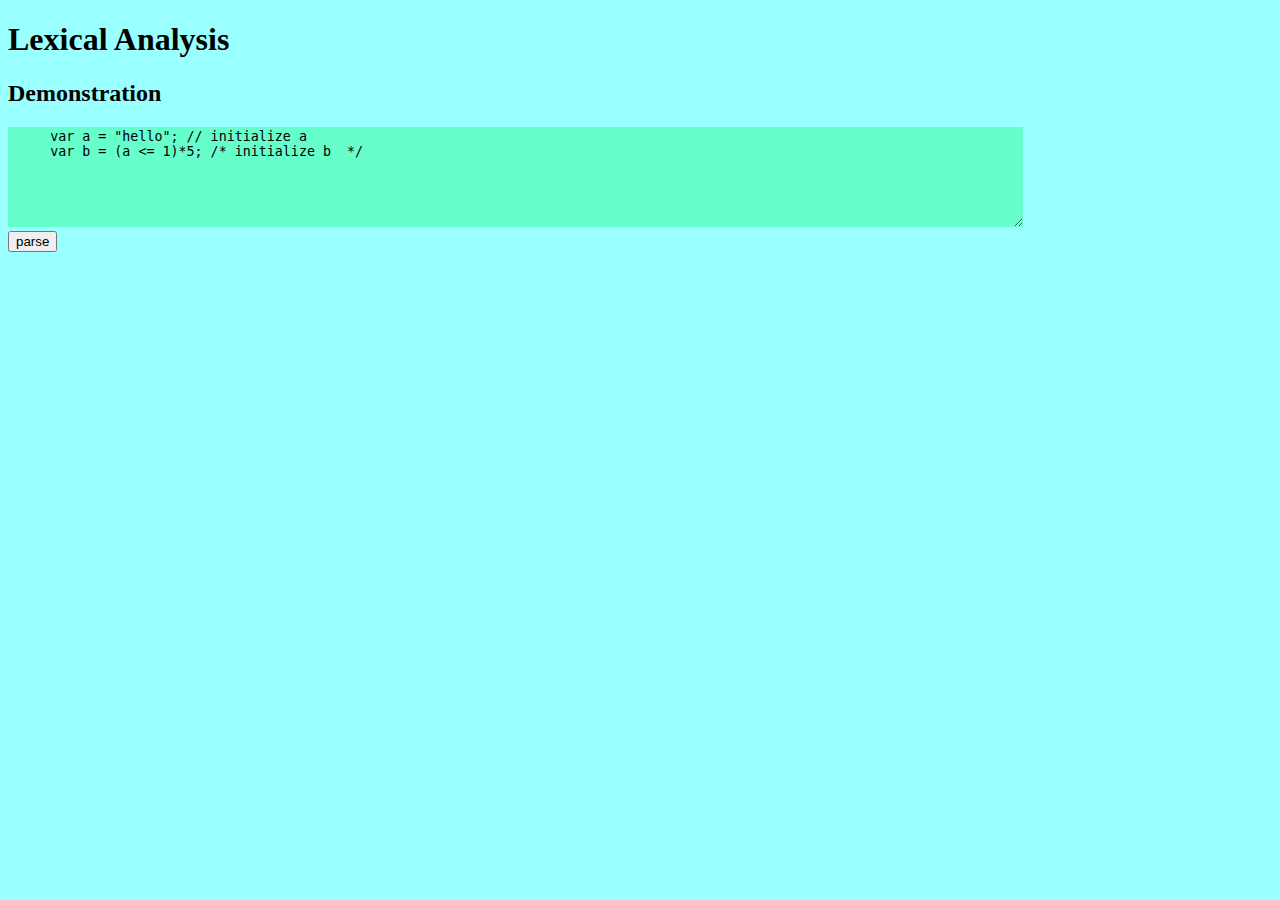
<file: index.html>
<!DOCTYPE html>
<html>
<head>
   <title>Top Down Operator Precedence</title>
   <link href="global.css" rel="stylesheet" type="text/css">
   <script src="parse.js"></script>
   <script src="tokens.js"></script>
   <script src="main.js"></script>
</head>
 
<body>
  <h1>Lexical Analysis</h1>
  <h2>Demonstration</h2>
  <textarea id="INPUT">
     var a = "hello"; // initialize a
     var b = (a <= 1)*5; /* initialize b  */
  </textarea>
  <br>
  <input id="_____" value=parse type=button>
  <pre id=______></pre>
</body>
</html>
</file>
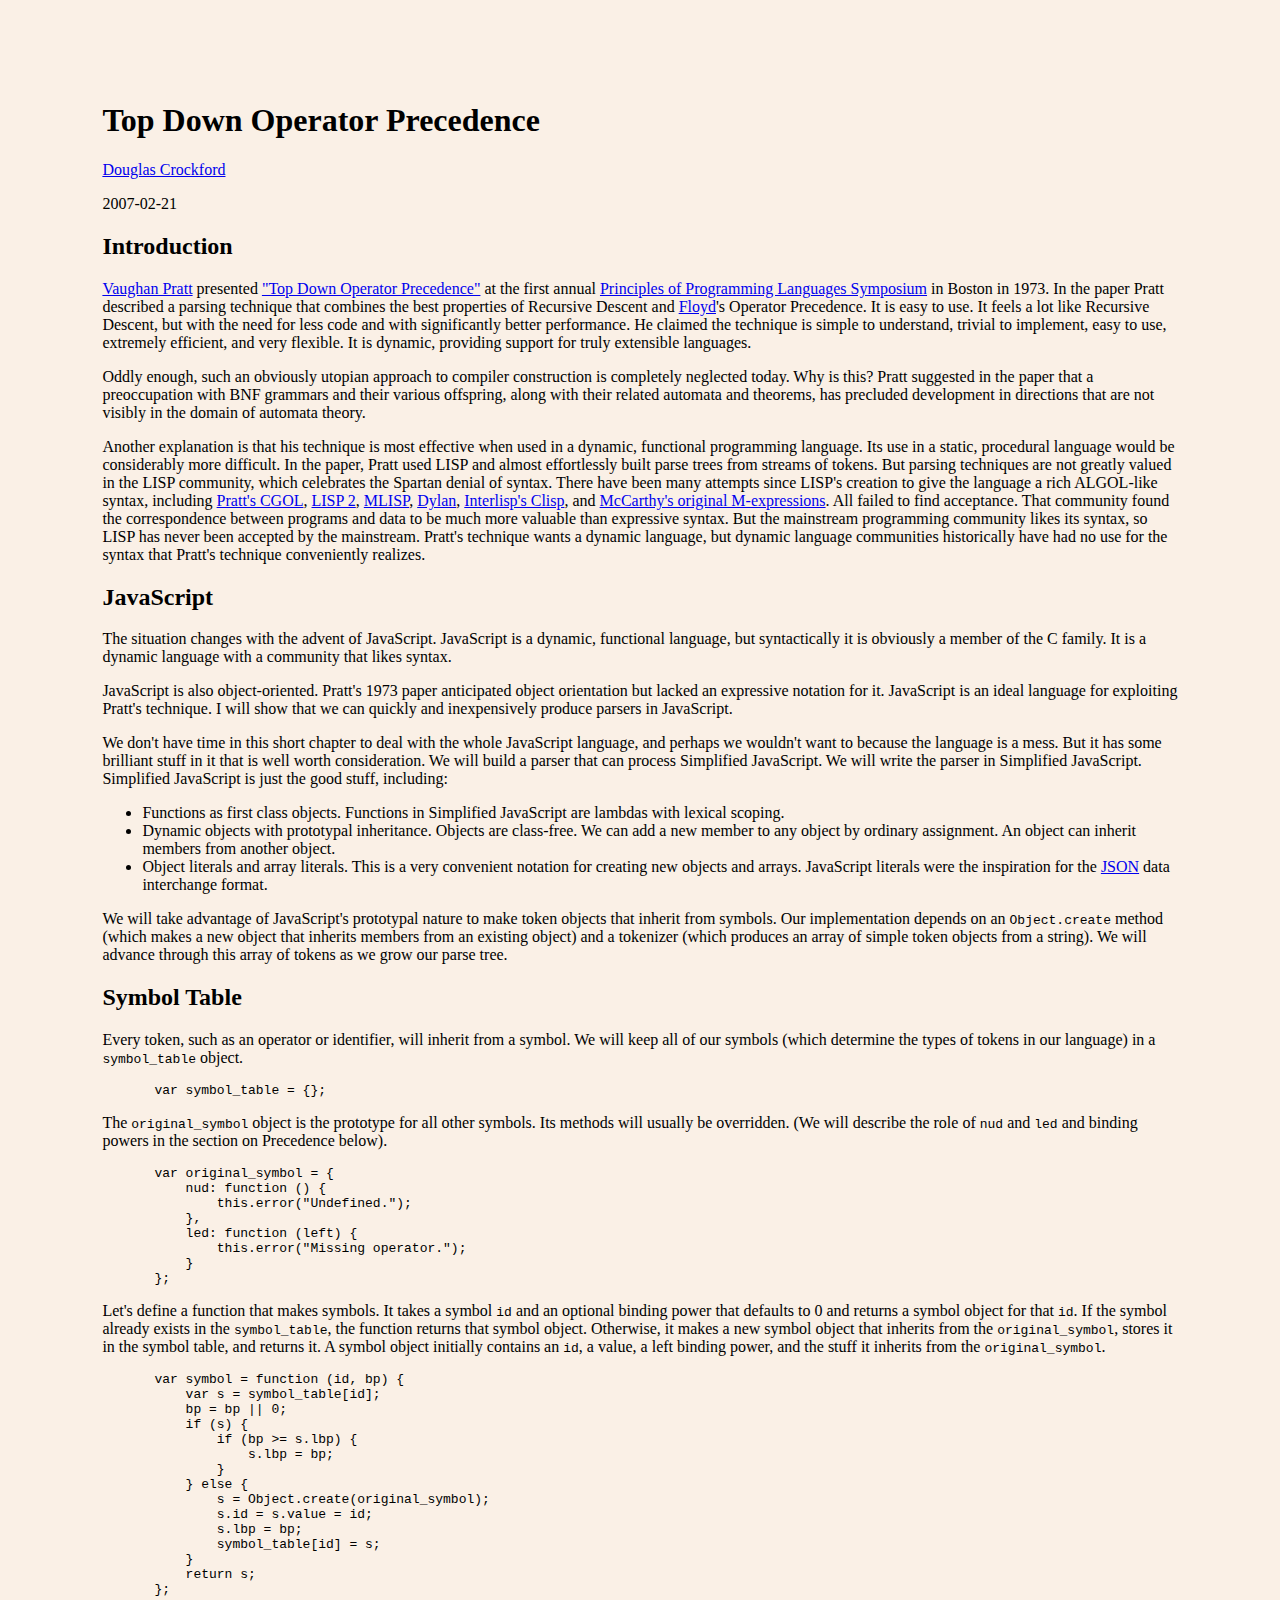
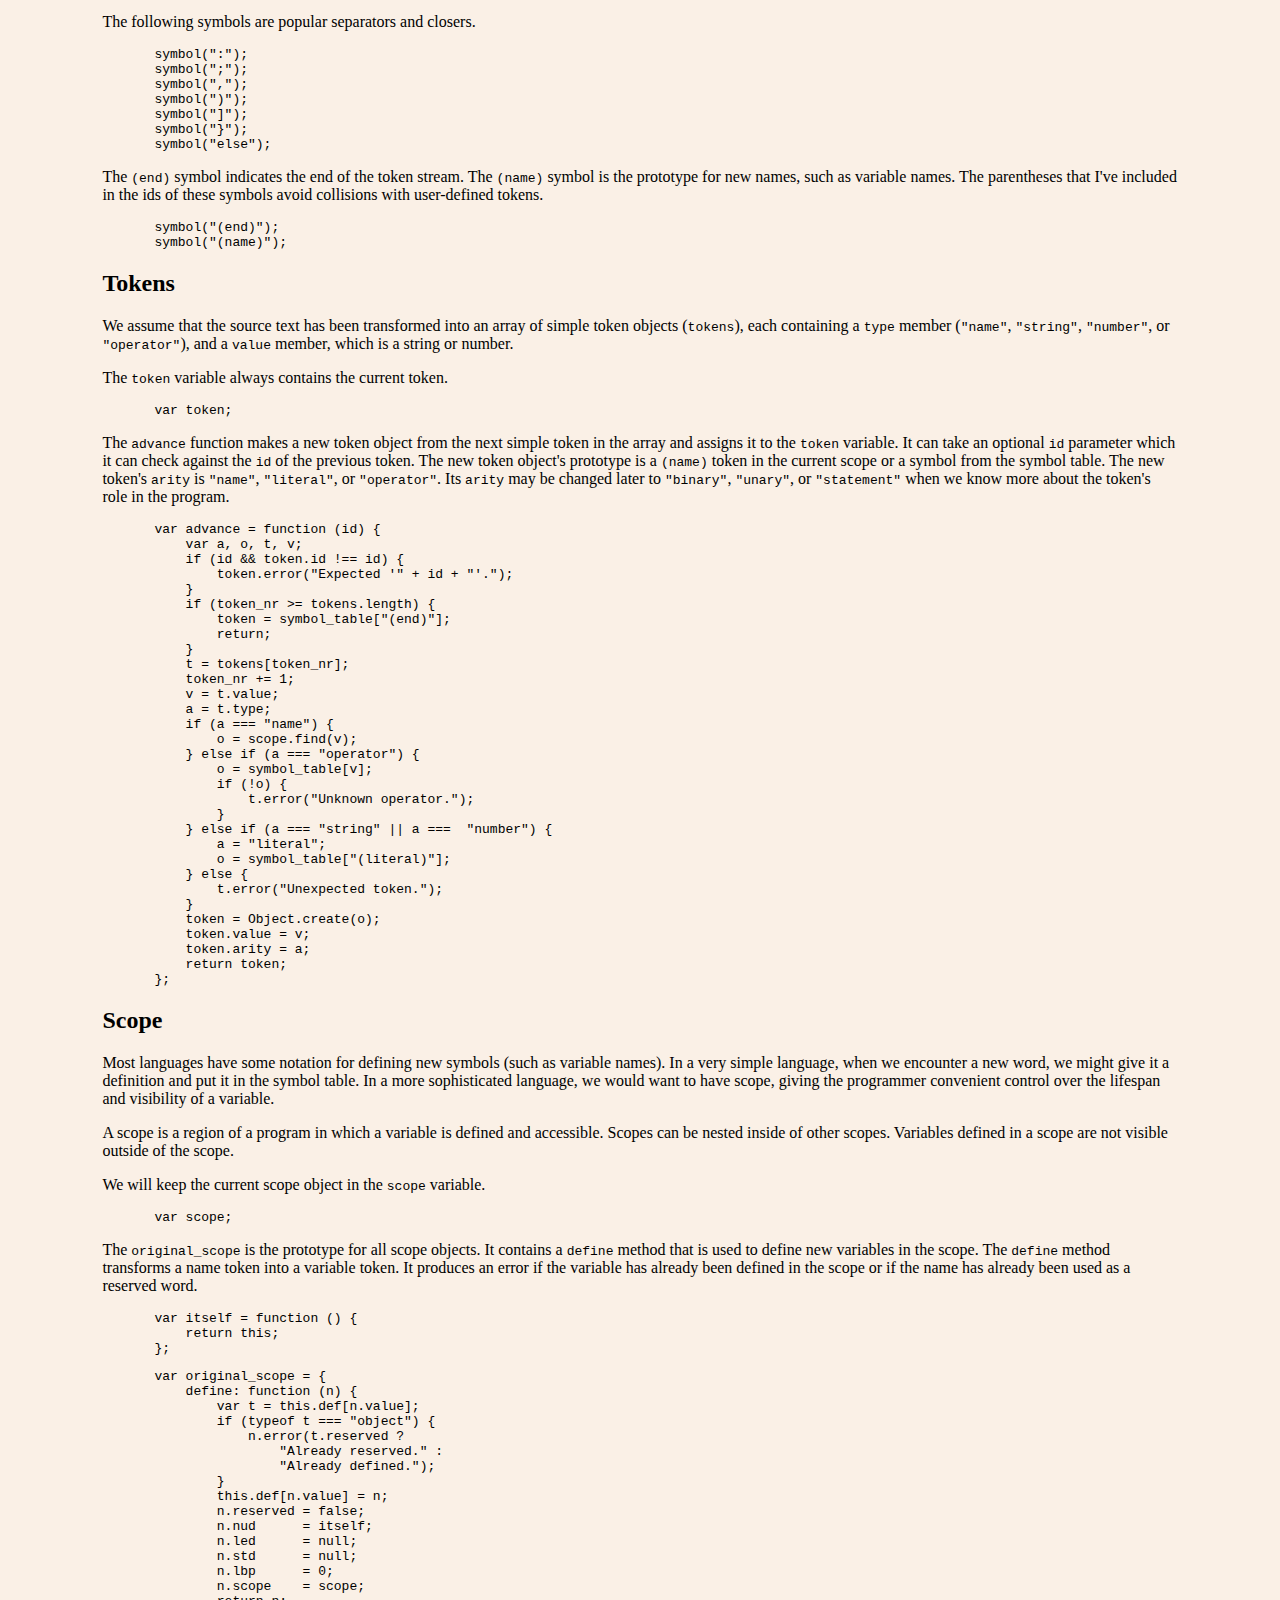
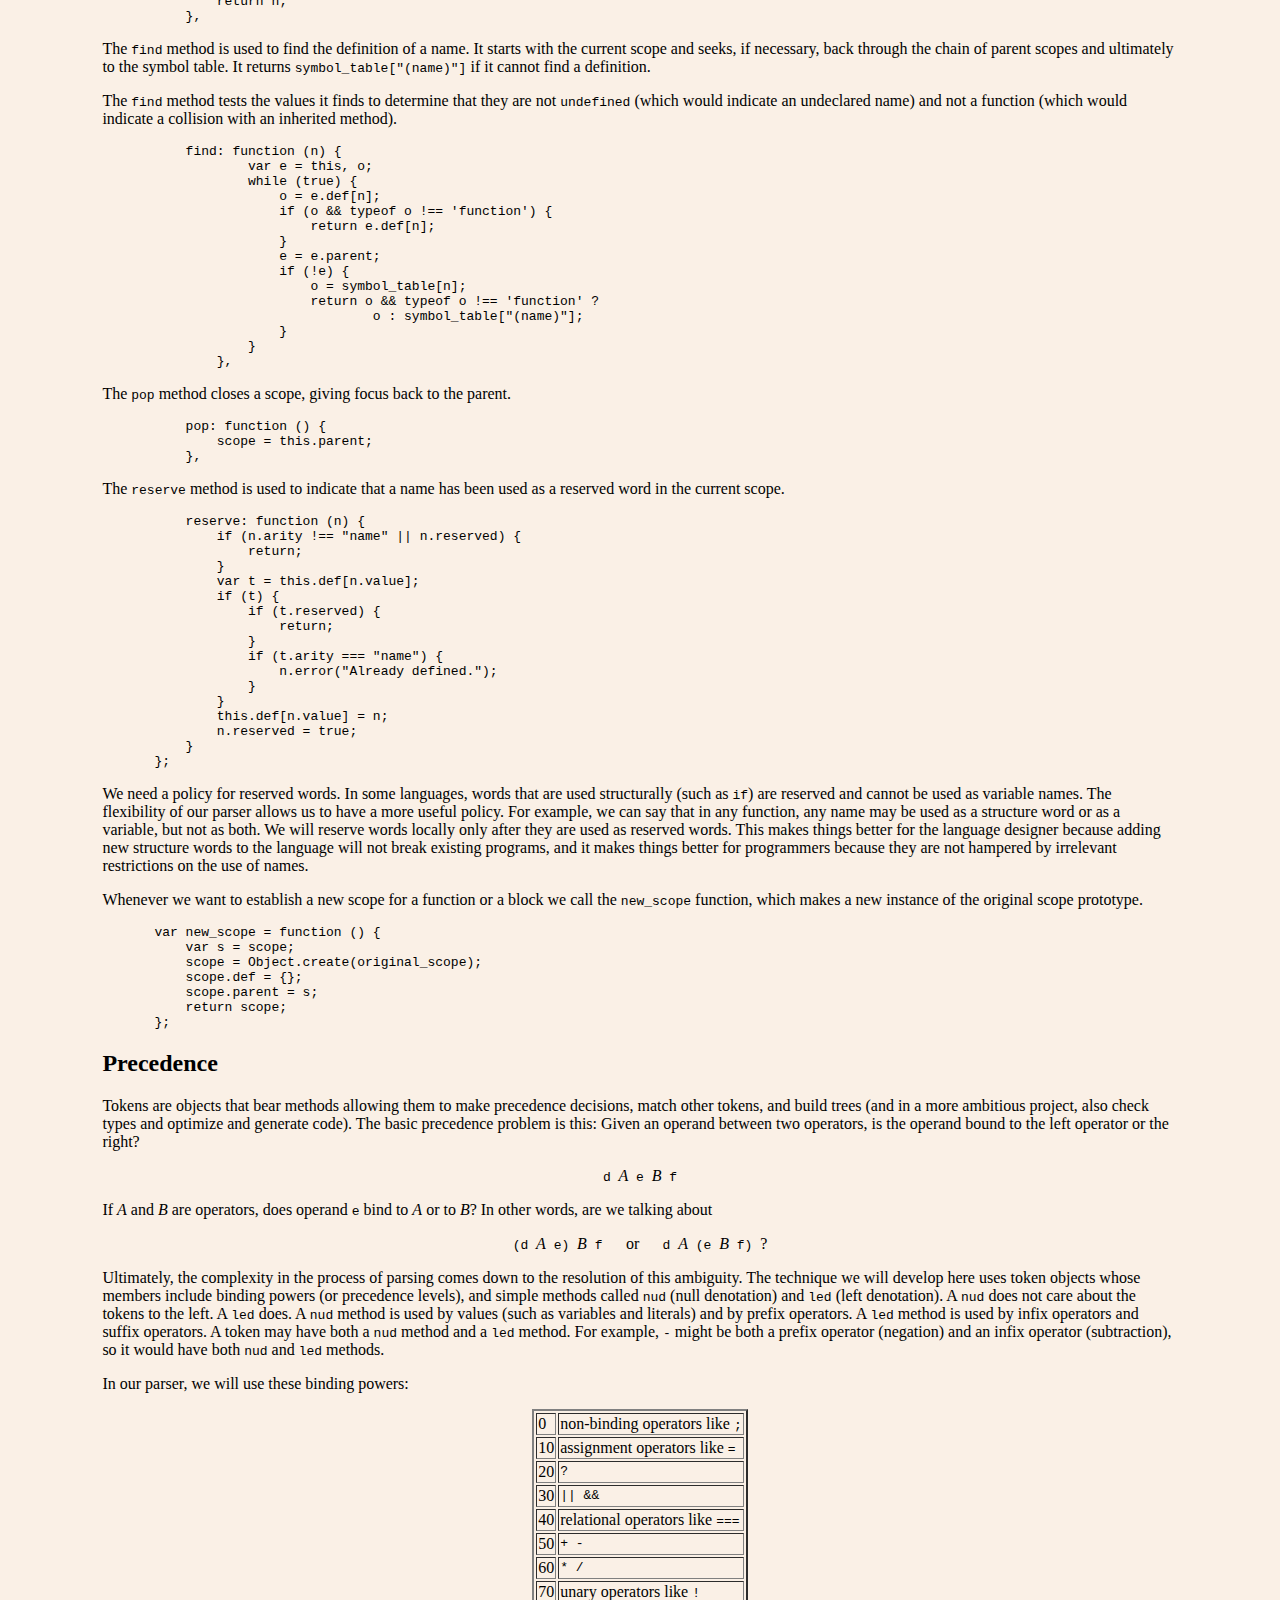
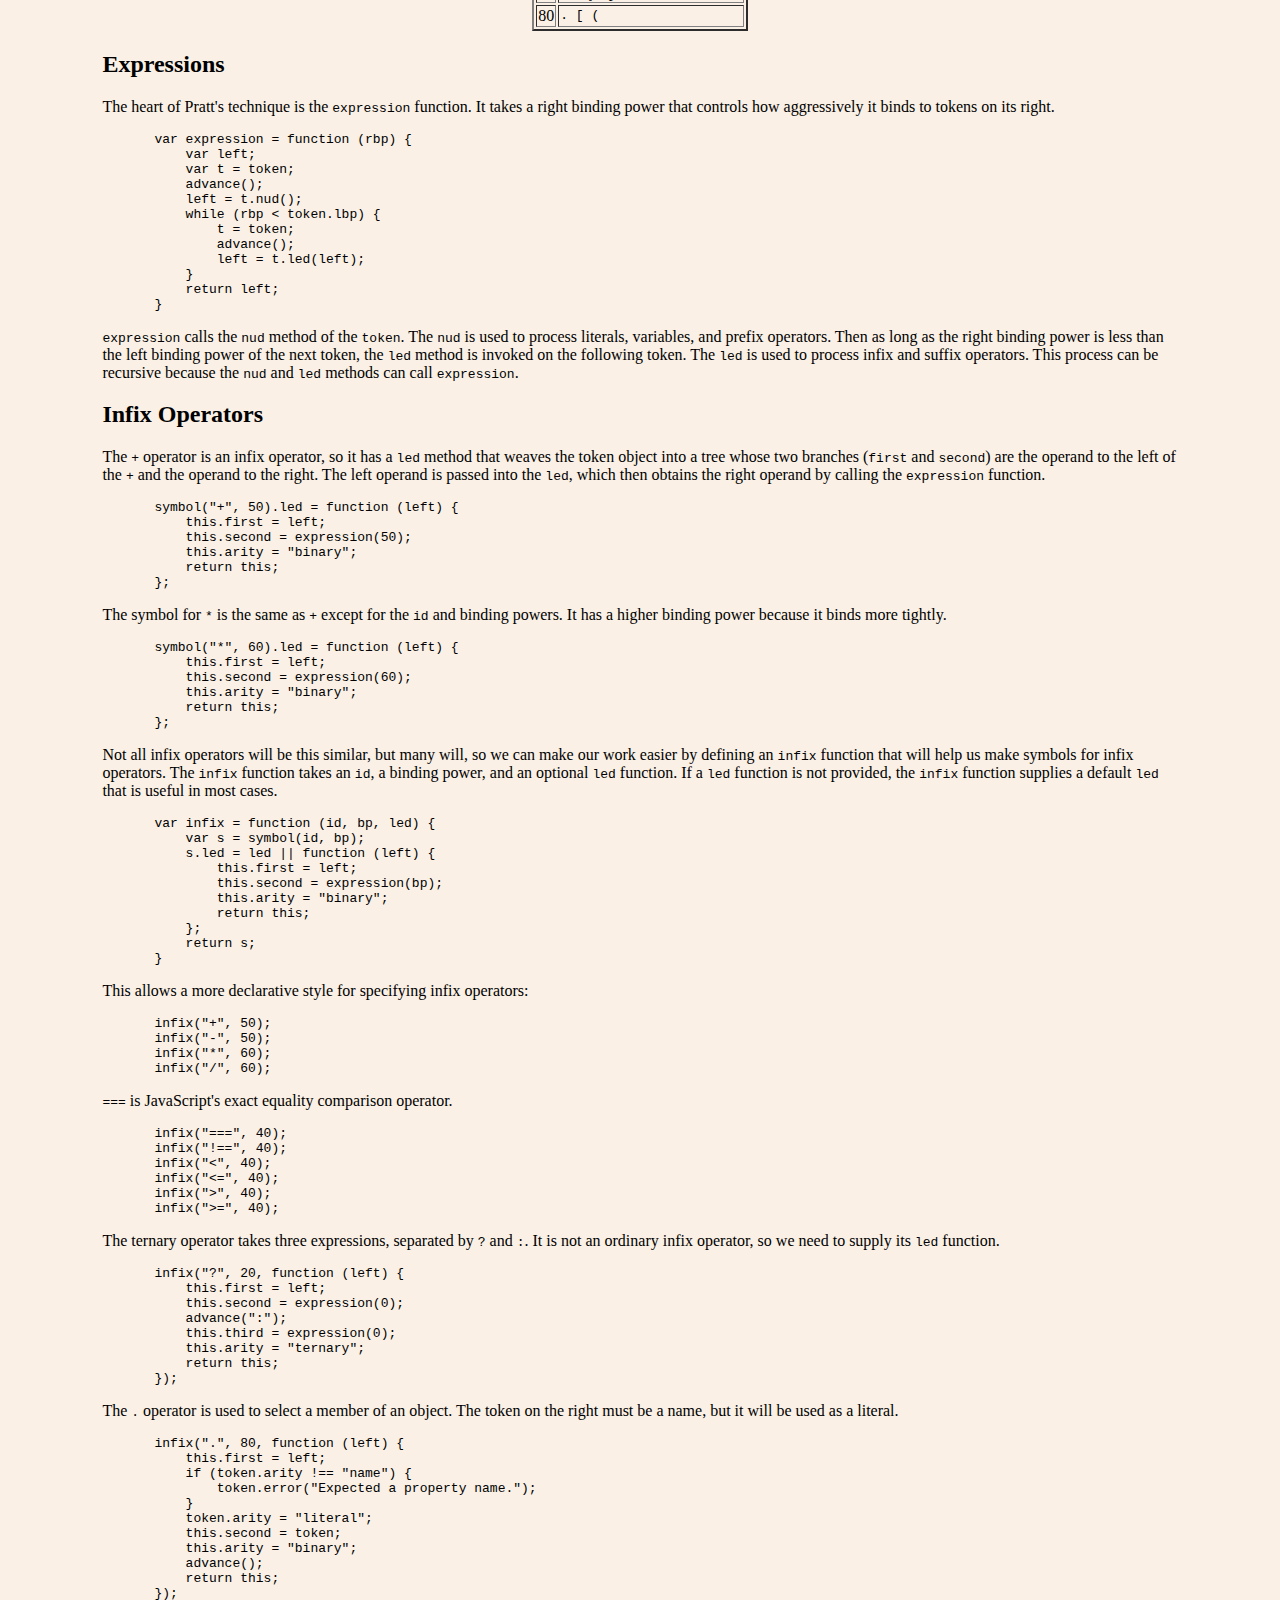
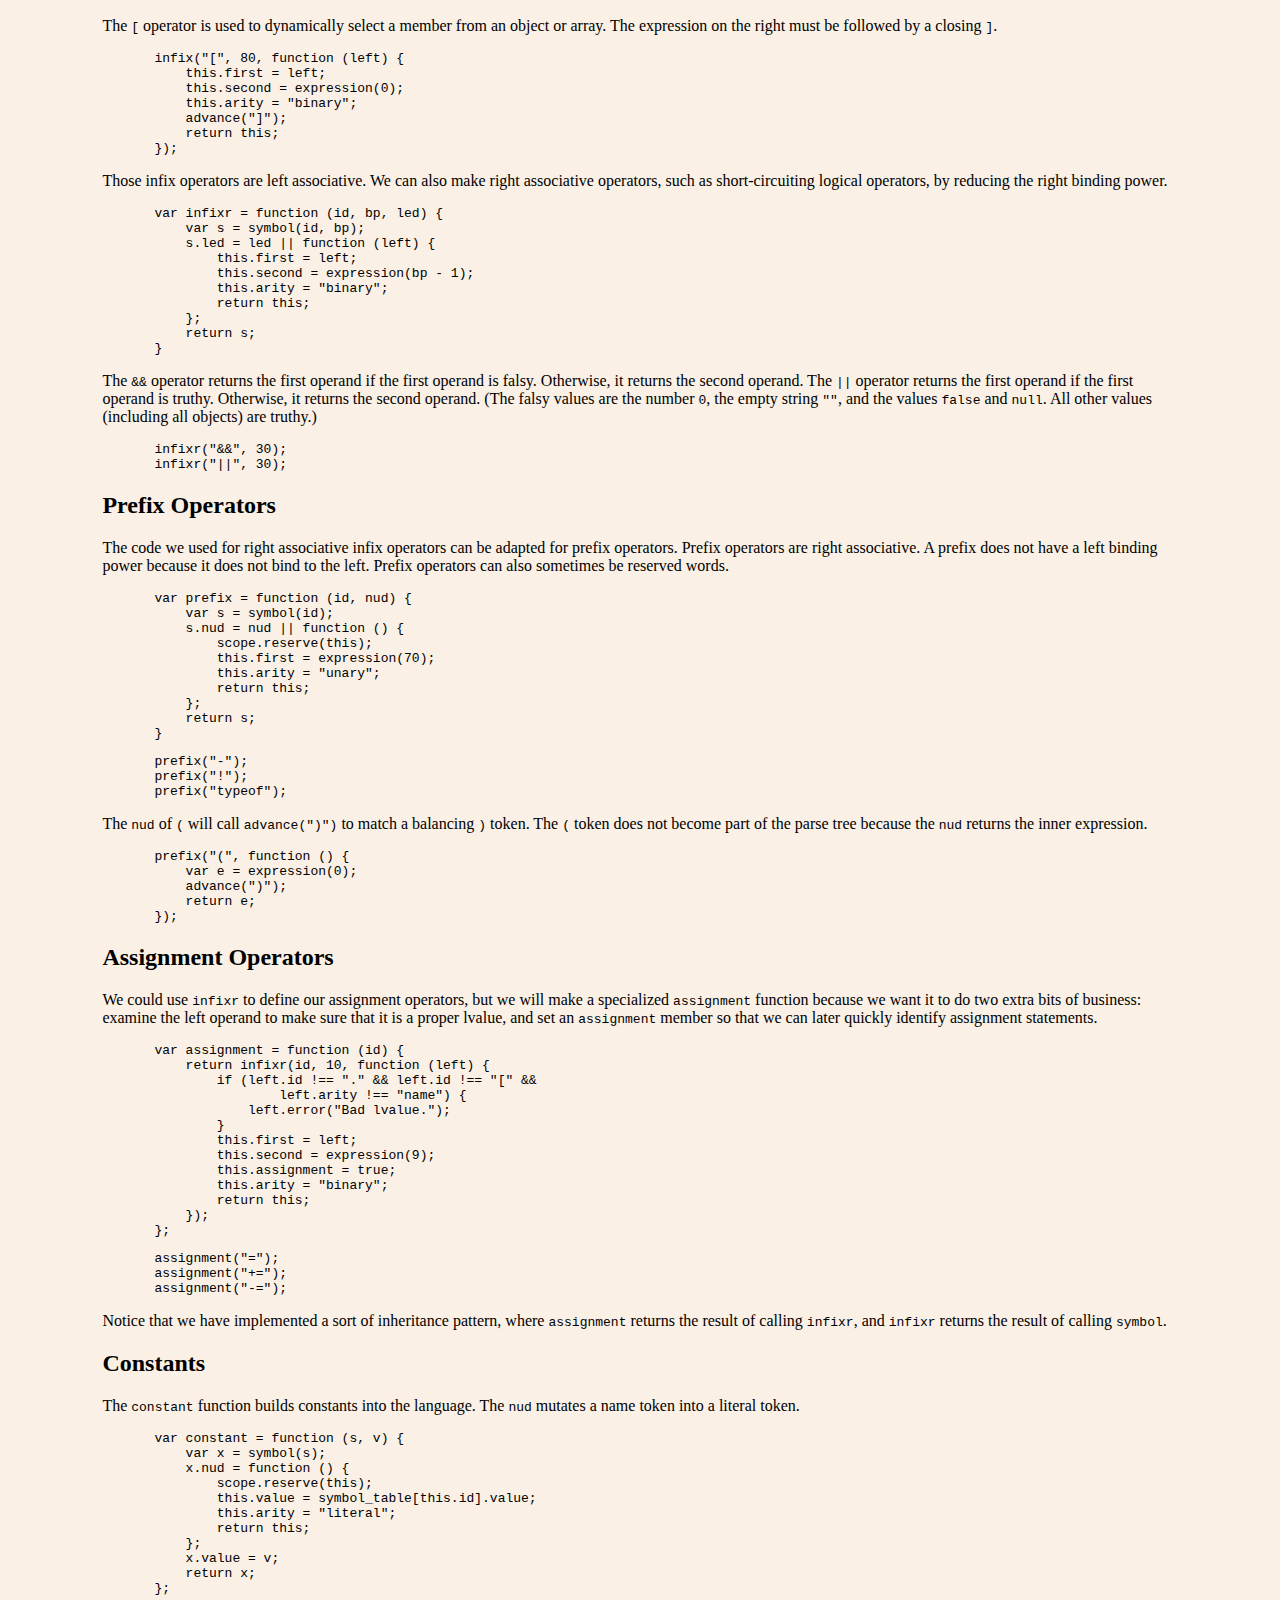
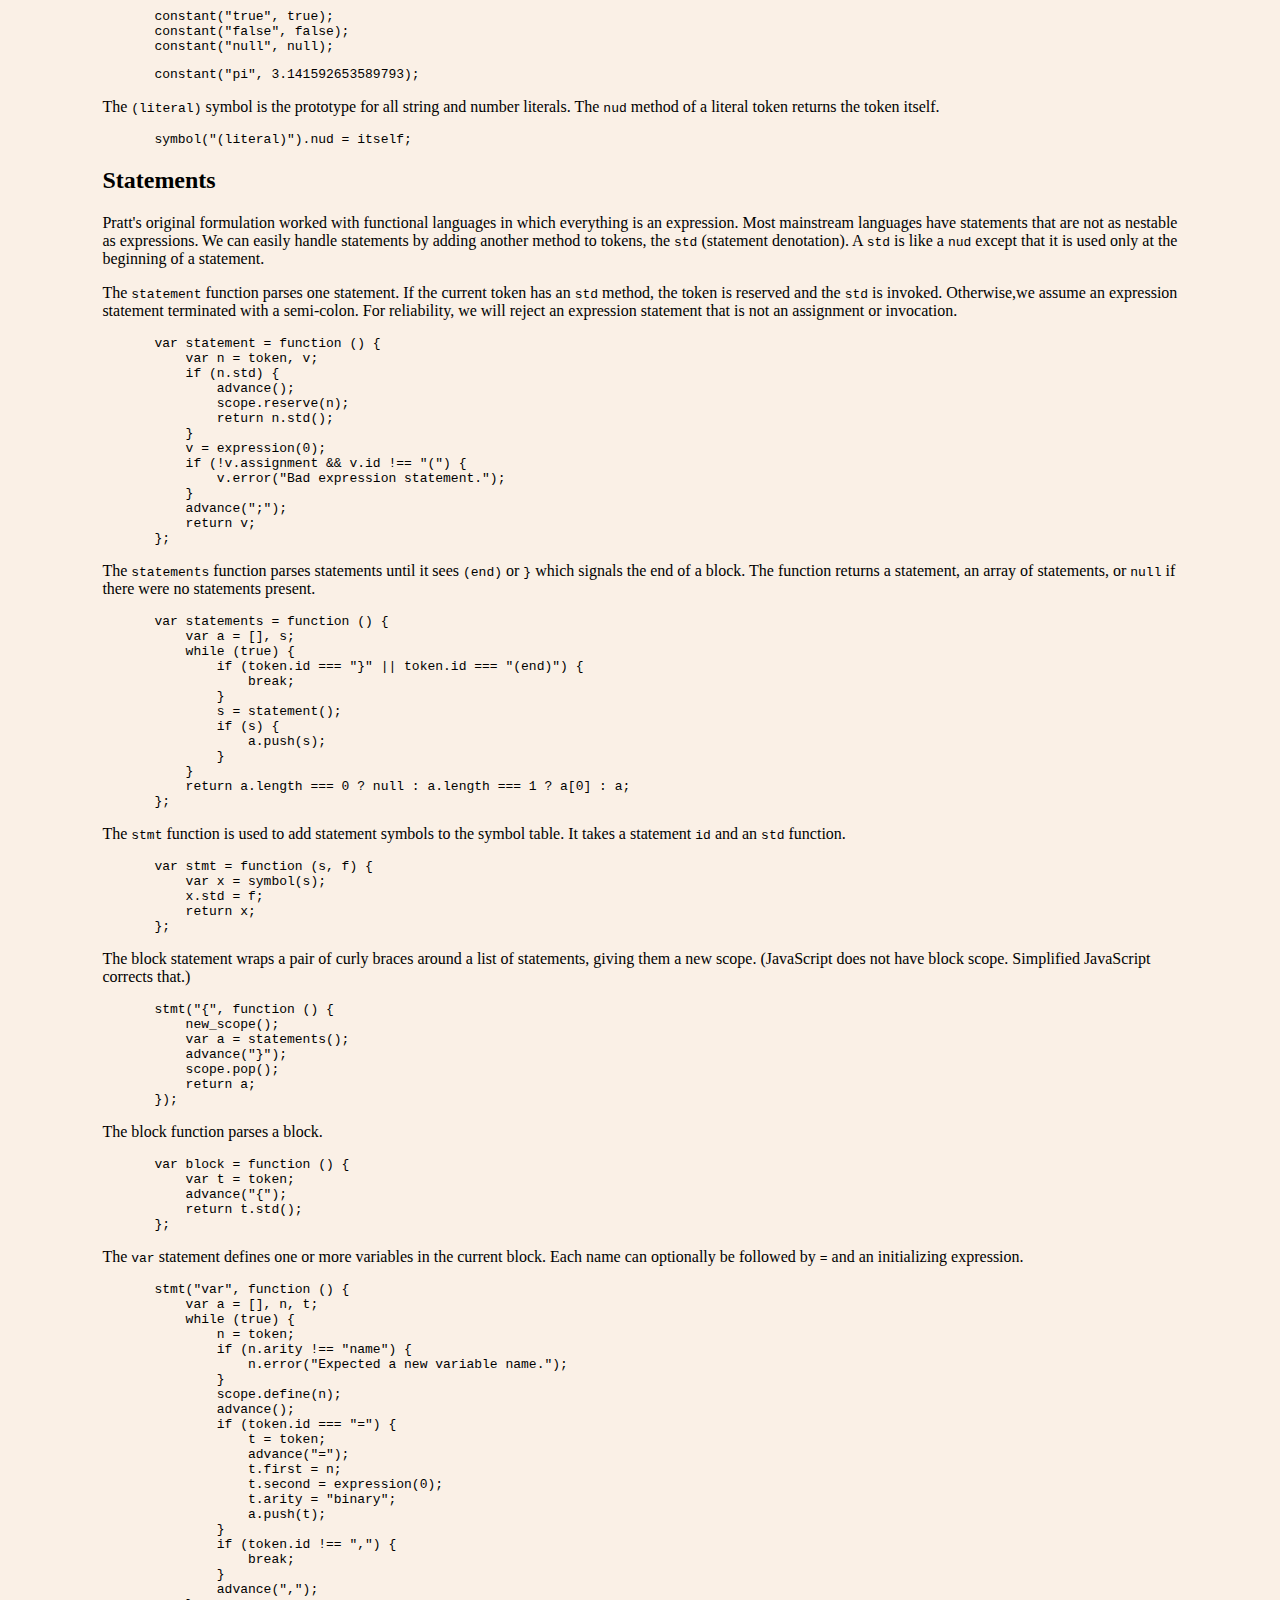
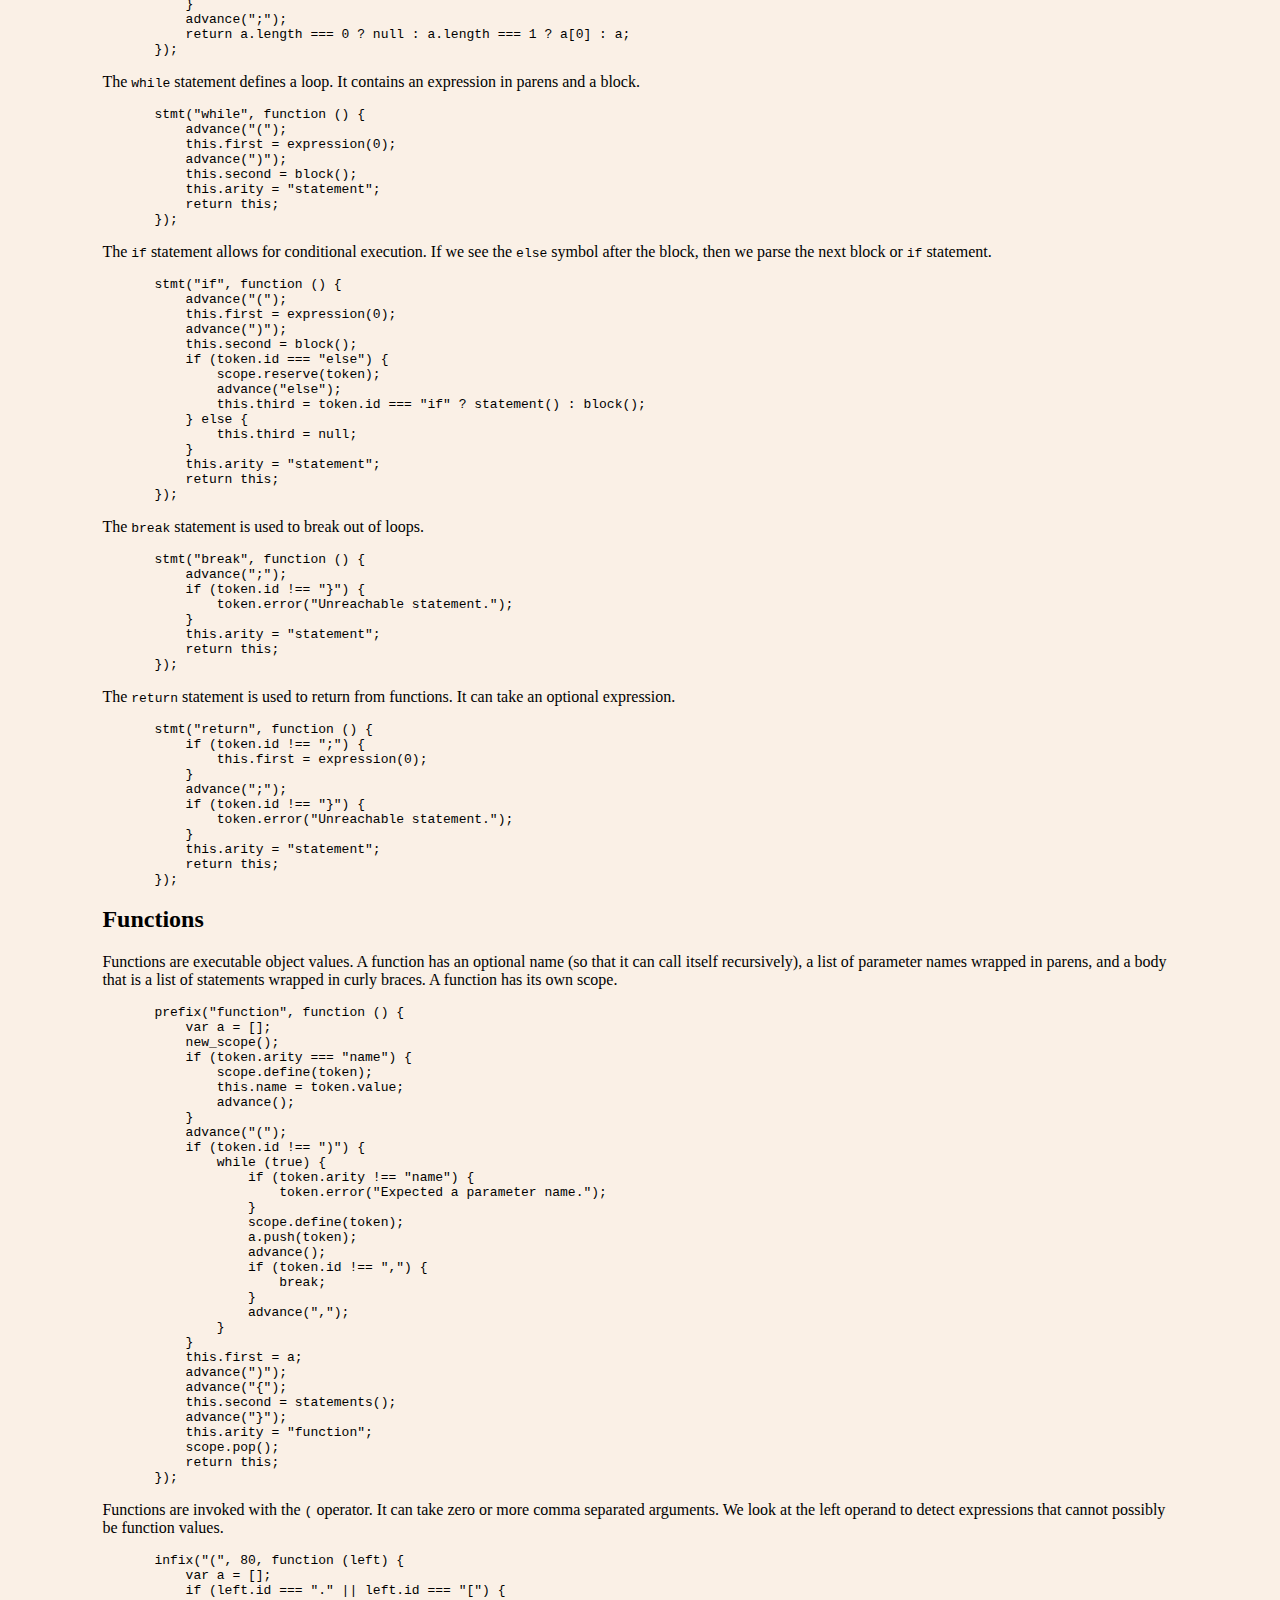
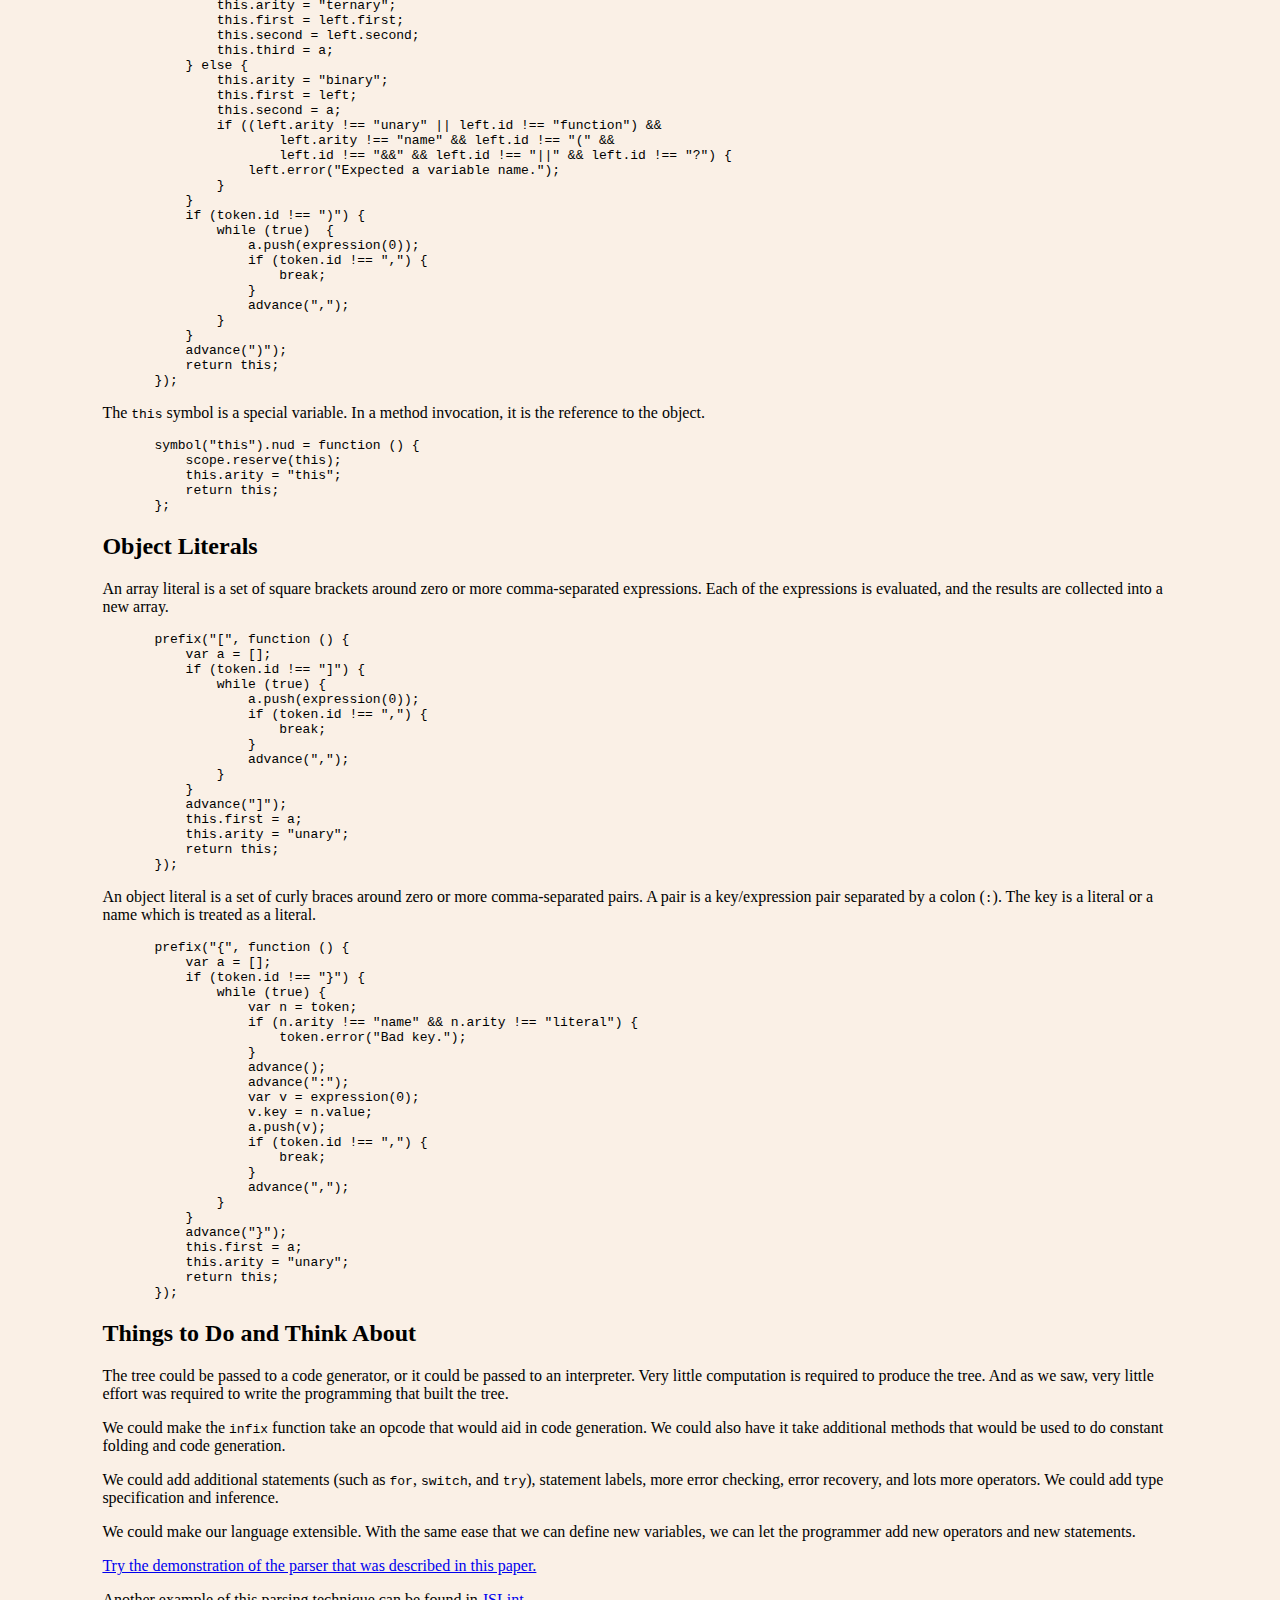
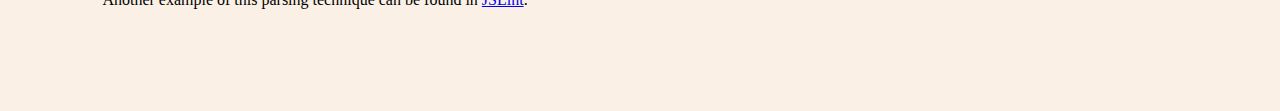
<file: tdop.html>
<html><head><title>Top Down Operator Precedence</title>
<style>
pre {margin-left: 4em; margin-right: 4em;}
</style></head><body bgcolor="linen" style="margin: 8%;">
<h1>Top Down Operator Precedence</h1>

<p><a href="http://www.crockford.com/">Douglas Crockford</a></p>

<p>2007-02-21</p>
<h2>Introduction</h2>

<p><a href="http://boole.stanford.edu/pratt.html">Vaughan Pratt</a> presented
  <a href="http://portal.acm.org/citation.cfm?id=512931">"Top Down Operator
  Precedence"</a> at the first annual <a href="http://www.acm.org/sigs/sigplan/popl.htm">Principles
  of Programming Languages Symposium</a> in Boston in 1973. In the paper
  Pratt described a parsing technique that combines the best properties
  of Recursive Descent and <a href="http://sigact.acm.org/floyd/">Floyd</a>'s
  Operator Precedence. It is easy to use. It feels a lot like Recursive
  Descent, but with the need for less code and with significantly better
  performance. He claimed the technique is simple to understand, trivial
  to implement, easy to use, extremely efficient, and very flexible. It
  is dynamic, providing support for truly extensible languages. </p>
<p>Oddly enough, such an obviously utopian approach to compiler construction
  is completely neglected today. Why is this? Pratt suggested in the paper
  that a preoccupation with BNF grammars and their various offspring, along
  with their related automata and theorems, has precluded development in
  directions that are not visibly in the domain of automata theory.</p>

<p>Another explanation is that his technique is most effective when used
  in a dynamic, functional programming language. Its use in a static, procedural
  language would be considerably more difficult. In the paper, Pratt used
  LISP and almost effortlessly built parse trees from streams of tokens.
  But parsing techniques are not greatly valued in the LISP community, which
  celebrates the Spartan denial of syntax. There have been many attempts
  since LISP's creation to give the language a rich ALGOL-like syntax, including
  <a href="http://zane.brouhaha.com/%7Ehealyzh/doc/cgol.doc.txt">Pratt's
  CGOL</a>, <a href="http://community.computerhistory.org/scc/projects/LISP/index.html#LISP_2_">LISP
  2</a>, <a href="ftp://reports.stanford.edu/pub/cstr/reports/cs/tr/68/92/CS-TR-68-92.pdf">MLISP</a>,
  <a href="http://www.opendylan.org/">Dylan</a>, <a href="http://community.computerhistory.org/scc/projects/LISP/interlisp/Teitelman-3IJCAI.pdf">Interlisp's
  Clisp</a>, and <a href="http://www-formal.stanford.edu/jmc/history/lisp/lisp.html">McCarthy's
  original M-expressions</a>. All failed to find acceptance. That community
  found the correspondence between programs and data to be much more valuable
  than expressive syntax. But the mainstream programming community likes
  its syntax, so LISP has never been accepted by the mainstream. Pratt's
  technique wants a dynamic language, but dynamic language communities historically
  have had no use for the syntax that Pratt's technique conveniently realizes.</p>

<h2>JavaScript</h2>

<p>The situation changes with the advent of JavaScript.
JavaScript is a dynamic, functional language, but syntactically it is obviously
a member of the C family. It is a dynamic language with a community that likes
syntax.</p>

<p>JavaScript is also object-oriented. Pratt's 1973 paper anticipated object orientation
  but lacked an expressive notation for it. JavaScript is an ideal
  language for exploiting Pratt's technique. I will show that we can quickly
  and inexpensively produce parsers in JavaScript.</p>

<p>We don't have time in this short chapter to deal with the whole JavaScript
  language, and perhaps we wouldn't want to because the language is a mess.
  But it has some brilliant stuff in it that is well worth consideration.
  We will build a parser that can process Simplified JavaScript. We will
  write the parser in Simplified JavaScript. Simplified JavaScript is just
  the good stuff, including:</p>

<ul>
  <li>Functions as first class objects. Functions in Simplified JavaScript
    are lambdas with lexical scoping.</li>
 <li>Dynamic objects with prototypal inheritance. Objects are
     class-free. We can add a new member to any object by ordinary assignment.
     An object can inherit members from another object.</li>
 <li>Object literals and array literals. This is a very convenient notation for
     creating new objects and arrays. JavaScript literals were the inspiration
     for the <a href="http://www.json.org/">JSON</a> data interchange format.</li>
</ul>

<p>We will take advantage of JavaScript's prototypal nature to make token
  objects that inherit from symbols. Our implementation depends on an <code>Object.create</code>
  method (which makes a new object that inherits members from an existing
  object) and a tokenizer (which produces an array of simple token objects
  from a string). We will advance through this array of tokens as we grow
  our parse tree. </p>
<h2>Symbol Table</h2>

<p>Every token, such as an operator or identifier, will inherit from a symbol.
  We will keep all of our symbols (which determine the types of tokens in
  our language) in a <code>symbol_table</code> object.</p>

<pre>var symbol_table = {};</pre>
<p>The <code>original_symbol</code> object is the prototype for all other
  symbols. Its methods will usually be overridden. (We will describe the
  role of <code>nud</code> and <code>led</code> and binding powers in the
  section on Precedence below). </p>
<pre>var original_symbol = {
    nud: function () {
        this.error("Undefined.");
    },
    led: function (left) {
        this.error("Missing operator.");
    }
};</pre>

<p>Let's define a function that makes symbols. It takes a symbol <code>id</code>
  and an optional binding power that defaults to 0 and returns a symbol
  object for that <code>id</code>. If the symbol already exists in the <code>symbol_table</code>,
  the function returns that symbol object. Otherwise, it makes a new symbol
  object that inherits from the <code>original_symbol</code>, stores it
  in the symbol table, and returns it. A symbol object initially contains
  an <code>id</code>, a value, a left binding power, and the stuff it inherits
  from the <code>original_symbol</code>. </p>

<pre>var symbol = function (id, bp) {
    var s = symbol_table[id];
    bp = bp || 0;
    if (s) {
        if (bp &gt;= s.lbp) {
            s.lbp = bp;
        }
    } else {
        s = Object.create(original_symbol);
        s.id = s.value = id;
        s.lbp = bp;
        symbol_table[id] = s;
    }
    return s;
};</pre>

<p>The following symbols are popular separators and closers.</p>
<pre>symbol(":");
symbol(";");
symbol(",");
symbol(")");
symbol("]");
symbol("}");
symbol("else");</pre>

<p>The <code>(end)</code> symbol indicates the end of the token stream.
  The <code>(name)</code> symbol is the prototype for new names, such as
  variable names. The parentheses that I've included in the ids of these
  symbols avoid collisions with user-defined tokens.</p>

<pre>symbol("(end)");
symbol("(name)");</pre>

<h2>Tokens</h2>

<p>We assume that the source text has been transformed into an array of
  simple token objects (<code>tokens</code>), each containing a <code>type</code>
  member (<code>"name"</code>, <code>"string"</code>, <code>"number"</code>,
  or <code>"operator"</code>), and a <code>value</code> member, which is
  a string or number.</p>

<p>The <code>token</code> variable always contains the current token.</p>

<pre>var token;</pre>

<p>The <code>advance</code> function makes a new token object from the next
  simple token in the array and assigns it to the <code> token</code> variable.
  It can take an optional <code>id</code> parameter which it can check against
  the <code>id</code> of the previous token. The new token object's prototype
  is a <code>(name)</code> token in the current scope or a symbol from the
  symbol table. The new token's <code>arity</code> is <code>"name"</code>,
  <code>"literal"</code>, or <code>"operator"</code>. Its <code>arity</code>
  may be changed later to <code>"binary"</code>, <code>"unary"</code>, or
  <code>"statement"</code> when we know more about the token's role in the
  program.</p>

<pre>var advance = function (id) {
    var a, o, t, v;
    if (id &amp;&amp; token.id !== id) {
        token.error("Expected '" + id + "'.");
    }
    if (token_nr &gt;= tokens.length) {
        token = symbol_table["(end)"];
        return;
    }
    t = tokens[token_nr];
    token_nr += 1;
    v = t.value;
    a = t.type;
    if (a === "name") {
        o = scope.find(v);
    } else if (a === "operator") {
        o = symbol_table[v];
        if (!o) {
            t.error("Unknown operator.");
        }
    } else if (a === "string" || a ===  &quot;number") {
        a = "literal";
        o = symbol_table["(literal)"];
    } else {
        t.error("Unexpected token.");
    }
    token = Object.create(o);
    token.value = v;
    token.arity = a;
    return token;
};</pre>

<h2 id="scope">Scope</h2>

<p>Most languages have some notation for defining new symbols (such as variable
  names). In a very simple language, when we encounter a new word, we might
  give it a definition and put it in the symbol table. In a more sophisticated
  language, we would want to have scope, giving the programmer convenient
  control over the lifespan and visibility of a variable. </p>

<p>A scope is a region of a program in which a variable is defined and
accessible. Scopes can be nested inside of other scopes. Variables
defined in a scope are not visible outside of the scope.</p>

<p>We will keep the current scope object in the <code>scope</code> variable. </p>
<pre>var scope;</pre>
<p>The <code>original_scope</code> is the prototype for all scope objects. It
  contains a <code>define</code> method that is used to define new variables
  in the scope. The <code>define</code> method transforms a name token into a
  variable token. It produces an error if the variable has already been defined
  in the scope or if the name has already been used as a reserved word.</p>

<pre>var itself = function () {
    return this;
};</pre>

<pre>var original_scope = {
    define: function (n) {
        var t = this.def[n.value];
        if (typeof t === "object") {
            n.error(t.reserved ?
                "Already reserved." :
                "Already defined.");
        }
        this.def[n.value] = n;
        n.reserved = false;
        n.nud      = itself;
        n.led      = null;
        n.std      = null;
        n.lbp      = 0;
        n.scope    = scope;
        return n;
    },</pre>

<p>The <code>find</code> method is used to find the definition of a name.
  It starts with the current scope and seeks, if necessary, back through
  the chain of parent scopes and ultimately to the symbol table. It returns
  <code>symbol_table["(name)&quot;]</code> if it cannot find a definition.</p>
<p>The <code>find</code> method tests the values it finds to determine that
they are not <code>undefined</code> (which would indicate an undeclared name)
and not a function (which would indicate a collision with an inherited method).</p>

<pre>    find: function (n) {
            var e = this, o;
            while (true) {
                o = e.def[n];
                if (o && typeof o !== 'function') {
                    return e.def[n];
                }
                e = e.parent;
                if (!e) {
                    o = symbol_table[n];
                    return o && typeof o !== 'function' ?
                            o : symbol_table["(name)"];
                }
            }
        },</pre>

<p>The <code>pop</code> method closes a scope, giving focus back to the
  parent.</p>

<pre>    pop: function () {
        scope = this.parent;
    },</pre>

<p>The <code>reserve</code> method is used to indicate that a name has been
used as a reserved word in the current scope.</p>

<pre>    reserve: function (n) {
        if (n.arity !== "name" || n.reserved) {
            return;
        }
        var t = this.def[n.value];
        if (t) {
            if (t.reserved) {
                return;
            }
            if (t.arity === "name") {
                n.error("Already defined.");
            }
        }
        this.def[n.value] = n;
        n.reserved = true;
    }
};</pre>

<p>We need a policy for reserved words. In some languages, words that are used
  structurally (such as <code>if</code>) are reserved and cannot be used as variable
  names. The flexibility of our parser allows us to have a more useful policy.
  For example, we can say that in any function, any name may be used as a structure
  word or as a variable, but not as both. We will reserve words locally only after
  they are used as reserved words. This makes things better for the language designer
  because adding new structure words to the language will not break existing programs,
  and it makes things better for programmers because they are not hampered by
  irrelevant restrictions on the use of names.</p>

<p>Whenever we want to establish a new scope for a function or
a block we call the <code>new_scope</code> function, which makes a new
instance of the original scope prototype.</p>

<pre>var new_scope = function () {
    var s = scope;
    scope = Object.create(original_scope);
    scope.def = {};
    scope.parent = s;
    return scope;
};</pre>

<h2>Precedence</h2>

<p>Tokens are objects that bear methods allowing them to make precedence
  decisions, match other tokens, and build trees (and in a more ambitious
  project, also check types and optimize and generate code). The basic precedence
  problem is this: Given an operand between two operators, is the operand
  bound to the left operator or the right?</p>

<p style="text-align: center;" align="center"><code> d&nbsp;</code><i>A</i><code>&nbsp;e&nbsp;</code><i>B</i><code>&nbsp;f</code></p>

<p>If <i>A</i> and <i>B</i> are operators, does operand <code>e</code> bind
  to <i>A</i> or to <i>B</i>? In other words, are we talking about </p>

<p style="text-align: center;" align="center"><code> (d&nbsp;</code><i>A</i><code>
  e)&nbsp;</code><i>B</i><code>&nbsp;f&nbsp;&nbsp; </code>or<code> &nbsp;&nbsp;d&nbsp;</code><i>A</i><code>&nbsp;(e&nbsp;</code><i>B</i><code>
  f)&nbsp;</code>?</p>

<p>Ultimately, the complexity in the process of parsing comes down to the
  resolution of this ambiguity. The technique we will develop here uses
  token objects whose members include binding powers (or precedence levels),
  and simple methods called <code>nud</code> (null denotation) and <code>led</code>
  (left denotation). A <code>nud</code> does not care about the tokens to
  the left. A <code>led</code> does. A <code> nud</code> method is used
  by values (such as variables and literals) and by prefix operators. A
  <code>led</code> method is used by infix operators and suffix operators.
  A token may have both a <code>nud</code> method and a <code> led</code>
  method. For example, <code>-</code> might be both a prefix operator (negation)
  and an infix operator (subtraction), so it would have both <code>nud</code>
  and <code>led</code> methods. </p>
<p>In our parser, we will use these binding powers:</p>
<table border="2" align="center"><tbody>
  <tr>
    <td>0</td>
    <td>non-binding operators like <code><code>;</code></code></td>
  </tr>
  <tr>
    <td>10</td>
    <td>assignment operators like <code><code>=</code></code></td>
  </tr>
  <tr>
    <td>20</td>
    <td><code><code>?</code></code></td>
  </tr>
  <tr>
    <td>30</td>
    <td><code>|| &amp;&amp;</code></td>
  </tr>
  <tr>
    <td>40</td>
    <td>relational operators like <code>===</code></td>
  </tr>
  <tr>
    <td>50</td>
    <td><code>+ -</code></td>
  </tr>
  <tr>
    <td>60</td>
    <td><code>* /</code></td>
  </tr>
  <tr>
    <td>70</td>
    <td>unary operators like <code>!</code></td>
  </tr>
  <tr>
    <td>80</td>
    <td><code>. [ (</code></td>
  </tr></tbody>
</table>
<h2>Expressions</h2>

<p>The heart of Pratt's technique is the <code>expression</code> function.
  It takes a right binding power that controls how aggressively it binds
  to tokens on its right. </p>

<pre>var expression = function (rbp) {
    var left;
    var t = token;
    advance();
    left = t.nud();
    while (rbp &lt; token.lbp) {
        t = token;
        advance();
        left = t.led(left);
    }
    return left;
}</pre>

<p><code>expression</code> calls the <code>nud</code> method of the
<code>token</code>. The <code>nud</code> is used to process literals,
variables, and prefix operators. Then as long as the right binding
power is less than the left binding power of the next token, the
<code>led</code> method is invoked on the following token. The <code>led</code> is used
to process infix and suffix operators. This process can be recursive
because the <code>nud</code> and <code>led</code> methods
can call <code>expression</code>.</p>

<h2>Infix Operators</h2>

<p>The <code>+</code> operator is an infix operator, so it has a <code>
  led</code> method that weaves the token object into a tree whose two branches
  (<code>first</code> and <code>second</code>) are the operand to the left
  of the <code>+</code> and the operand to the right. The left operand is
  passed into the <code>led</code>, which then obtains the right operand
  by calling the <code>expression</code> function. </p>

<pre>symbol("+", 50).led = function (left) {
    this.first = left;
    this.second = expression(50);
    this.arity = "binary";
    return this;
};</pre>

<p>The symbol for <code>*</code> is the same as <code>+</code> except for
  the <code>id</code> and binding powers. It has a higher binding power
  because it binds more tightly.</p>

<pre>symbol("*", 60).led = function (left) {
    this.first = left;
    this.second = expression(60);
    this.arity = "binary";
    return this;
};</pre>

<p>Not all infix operators will be this similar, but many will, so we can
  make our work easier by defining an <code>infix</code> function that will
  help us make symbols for infix operators. The <code>infix</code> function
  takes an <code>id</code>, a binding power, and an optional <code>led</code>
  function. If a <code>led</code> function is not provided, the <code>infix</code>
  function supplies a default <code>led</code> that is useful in most cases.</p>

<pre>var infix = function (id, bp, led) {
    var s = symbol(id, bp);
    s.led = led || function (left) {
        this.first = left;
        this.second = expression(bp);
        this.arity = "binary";
        return this;
    };
    return s;
}</pre>

<p>This allows a more declarative style for specifying infix operators:</p>

<pre>infix("+", 50);
infix("-", 50);
infix("*", 60);
infix("/", 60);</pre>

<p><code>===</code> is JavaScript's exact equality comparison operator.</p>

<pre>infix("===", 40);
infix("!==", 40);
infix("&lt;", 40);
infix("&lt;=", 40);
infix("&gt;", 40);
infix("&gt;=", 40);</pre>

<p>The ternary operator takes three expressions, separated by <code>?</code>
and <code>:</code>. It is not an ordinary infix operator, so we need to supply
its <code>led</code> function.</p>

<pre>infix("?", 20, function (left) {
    this.first = left;
    this.second = expression(0);
    advance(":");
    this.third = expression(0);
    this.arity = "ternary";
    return this;
});</pre>

<p>The <code>.</code> operator is used to select a member of an object. The token
  on the right must be a name, but it will be used as a literal.</p>

<pre>infix(".", 80, function (left) {
    this.first = left;
    if (token.arity !== "name") {
        token.error("Expected a property name.");
    }
    token.arity = "literal";
    this.second = token;
    this.arity = "binary";
    advance();
    return this;
});</pre>

<p>The <code>[</code> operator is used to dynamically select a member
from an object or array. The expression on the right must be followed
by a closing <code>]</code>.</p>

<pre>infix("[", 80, function (left) {
    this.first = left;
    this.second = expression(0);
    this.arity = "binary";
    advance("]");
    return this;
});</pre>

<p>Those infix operators are left associative. We can also make right associative
  operators, such as short-circuiting logical operators, by reducing the
  right binding power.</p>

<pre>var infixr = function (id, bp, led) {
    var s = symbol(id, bp);
    s.led = led || function (left) {
        this.first = left;
        this.second = expression(bp - 1);
        this.arity = "binary";
        return this;
    };
    return s;
}</pre>
<p>The <code>&amp;&amp;</code> operator returns the first operand if the
  first operand is falsy. Otherwise, it returns the second operand. The
  <code>||</code> operator returns the first operand if the first operand
  is truthy. Otherwise, it returns the second operand. (The falsy values
  are the number <code>0</code>, the empty string <code>&quot;&quot;</code>,
  and the values <code>false</code> and <code>null</code>. All other values
  (including all objects) are truthy.)</p>

<pre>infixr("&amp;&amp;", 30);
infixr("||", 30);</pre>

<h2>Prefix Operators</h2>

<p>The code we used for right associative infix operators can be adapted
  for prefix operators. Prefix operators are right associative. A prefix
  does not have a left binding power because it does not bind to the left.
  Prefix operators can also sometimes be reserved words.</p>

<pre>var prefix = function (id, nud) {
    var s = symbol(id);
    s.nud = nud || function () {
        scope.reserve(this);
        this.first = expression(70);
        this.arity = "unary";
        return this;
    };
    return s;
}</pre>
<pre>prefix("-");
prefix("!");
prefix("typeof");</pre>

<p>The <code>nud</code> of <code>(</code> will call <code>advance(")")</code>
  to match a balancing <code>)</code> token. The <code>(</code> token does
  not become part of the parse tree because the <code>nud</code> returns
  the inner expression. </p>

<pre>prefix("(", function () {
    var e = expression(0);
    advance(")");
    return e;
});</pre>

<h2>Assignment Operators</h2>

<p>We could use <code>infixr</code> to define our assignment operators,
  but we will make a specialized <code>assignment</code> function because
  we want it to do two extra bits of business: examine the left operand
  to make sure that it is a proper lvalue, and set an <code>assignment</code>
  member so that we can later quickly identify assignment statements. </p>

<pre>var assignment = function (id) {
    return infixr(id, 10, function (left) {
        if (left.id !== "." &amp;&amp; left.id !== "[" &amp;&amp;
                left.arity !== "name") {
            left.error("Bad lvalue.");
        }
        this.first = left;
        this.second = expression(9);
        this.assignment = true;
        this.arity = "binary";
        return this;
    });
};</pre>

<pre>assignment("=");
assignment("+=");
assignment("-=");</pre>

<p>Notice that we have implemented a sort of inheritance pattern, where
<code>assignment</code> returns the result of calling <code>infixr</code>,
and <code>infixr</code> returns the result of calling <code>symbol</code>.</p>

<h2>Constants</h2>

<p>The <code>constant</code>
function builds constants into the language. The <code>nud</code> mutates a name token into a literal
token.</p>

<pre>var constant = function (s, v) {
    var x = symbol(s);
    x.nud = function () {
        scope.reserve(this);
        this.value = symbol_table[this.id].value;
        this.arity = "literal";
        return this;
    };
    x.value = v;
    return x;
};</pre>

<pre>constant("true", true);
constant("false", false);
constant("null", null);</pre>

<pre>constant("pi", 3.141592653589793);</pre>
<p>The <code>(literal)</code> symbol is the prototype for all string and
  number literals. The <code>nud</code> method of a literal token returns
  the token itself.</p>

<pre>symbol("(literal)").nud = itself;</pre>


<h2>Statements</h2>

<p>Pratt's original formulation worked with functional languages in which
  everything is an expression. Most mainstream languages have statements
  that are not as nestable as expressions. We can easily handle statements
  by adding another method to tokens, the <code>std</code> (statement denotation).
  A <code>std</code> is like a <code>nud</code> except that it is used only
  at the beginning of a statement.</p>

<p>The <code>statement</code> function parses one statement. If the current
  token has an <code>std</code> method, the token is reserved and the <code>std</code>
  is invoked. Otherwise,we assume an expression statement terminated with
  a semi-colon. For reliability, we will reject an expression statement
  that is not an assignment or invocation.</p>

<pre>var statement = function () {
    var n = token, v;
    if (n.std) {
        advance();
        scope.reserve(n);
        return n.std();
    }
    v = expression(0);
    if (!v.assignment &amp;&amp; v.id !== "(") {
        v.error("Bad expression statement.");
    }
    advance(";");
    return v;
};</pre>

<p>The <code>statements</code> function parses statements until it sees
  <code>(end)</code> or <code>}</code> which signals the end of a block.
  The function returns a statement, an array of statements, or <code>null</code>
  if there were no statements present.</p>

<pre>var statements = function () {
    var a = [], s;
    while (true) {
        if (token.id === "}" || token.id === "(end)") {
            break;
        }
        s = statement();
        if (s) {
            a.push(s);
        }
    }
    return a.length === 0 ? null : a.length === 1 ? a[0] : a;
};</pre>

<p>The <code>stmt</code> function is used to add statement symbols to the
  symbol table. It takes a statement <code>id</code> and an <code>std</code>
  function.</p>

<pre>var stmt = function (s, f) {
    var x = symbol(s);
    x.std = f;
    return x;
};</pre>

<p>The block statement wraps a pair of curly braces around a list of statements,
  giving them a new scope. (JavaScript does not have block scope. Simplified
  JavaScript corrects that.)</p>

<pre>stmt("{", function () {
    new_scope();
    var a = statements();
    advance("}");
    scope.pop();
    return a;
});</pre>

<p>The block function parses a block.</p>

<pre>var block = function () {
    var t = token;
    advance("{");
    return t.std();
};</pre>

<p>The <code>var</code> statement defines one or more variables in the current
  block. Each name can optionally be followed by <code>=</code> and an initializing
  expression. </p>

<pre>stmt("var", function () {
    var a = [], n, t;
    while (true) {
        n = token;
        if (n.arity !== "name") {
            n.error("Expected a new variable name.");
        }
        scope.define(n);
        advance();
        if (token.id === "=") {
            t = token;
            advance("=");
            t.first = n;
            t.second = expression(0);
            t.arity = "binary";
            a.push(t);
        }
        if (token.id !== ",") {
            break;
        }
        advance(",");
    }
    advance(";");
    return a.length === 0 ? null : a.length === 1 ? a[0] : a;
});</pre>

<p>The <code>while</code> statement defines a loop. It contains an expression
  in parens and a block. </p>

<pre>stmt("while", function () {
    advance("(");
    this.first = expression(0);
    advance(")");
    this.second = block();
    this.arity = "statement";
    return this;
});</pre>

<p>The <code>if</code> statement allows for conditional execution. If we
  see the <code> else</code> symbol after the block, then we parse the next
  block or <code>if</code> statement.</p>

<pre>stmt("if", function () {
    advance("(");
    this.first = expression(0);
    advance(")");
    this.second = block();
    if (token.id === "else") {
        scope.reserve(token);
        advance("else");
        this.third = token.id === "if" ? statement() : block();
    } else {
        this.third = null;
    }
    this.arity = "statement";
    return this;
});</pre>

<p>The <code>break</code> statement is used to break out of loops. </p>

<pre>stmt("break", function () {
    advance(";");
    if (token.id !== "}") {
        token.error("Unreachable statement.");
    }
    this.arity = "statement";
    return this;
});</pre>

<p>The <code>return</code> statement is used to return from functions. It
  can take an optional expression.</p>

<pre>stmt("return", function () {
    if (token.id !== ";") {
        this.first = expression(0);
    }
    advance(";");
    if (token.id !== "}") {
        token.error("Unreachable statement.");
    }
    this.arity = "statement";
    return this;
});</pre>

<h2>Functions</h2>

<p>Functions are executable object values. A function has an optional name
  (so that it can call itself recursively), a list of parameter names wrapped
  in parens, and a body that is a list of statements wrapped in curly braces.
  A function has its own scope.</p>

<pre>prefix("function", function () {
    var a = [];
    new_scope();
    if (token.arity === "name") {
        scope.define(token);
        this.name = token.value;
        advance();
    }
    advance("(");
    if (token.id !== ")") {
        while (true) {
            if (token.arity !== "name") {
                token.error("Expected a parameter name.");
            }
            scope.define(token);
            a.push(token);
            advance();
            if (token.id !== ",") {
                break;
            }
            advance(",");
        }
    }
    this.first = a;
    advance(")");
    advance("{");
    this.second = statements();
    advance("}");
    this.arity = "function";
    scope.pop();
    return this;
});</pre>

<p>Functions are invoked with the <code>(</code> operator. It can take zero or
more comma separated arguments. We look at the left operand to detect
expressions that cannot possibly be function values.</p>

<pre>infix("(", 80, function (left) {
    var a = [];
    if (left.id === "." || left.id === "[") {
        this.arity = "ternary";
        this.first = left.first;
        this.second = left.second;
        this.third = a;
    } else {
        this.arity = "binary";
        this.first = left;
        this.second = a;
        if ((left.arity !== "unary" || left.id !== "function") &&
                left.arity !== "name" && left.id !== "(" &&
                left.id !== "&&" && left.id !== "||" && left.id !== "?") {
            left.error("Expected a variable name.");
        }
    }
    if (token.id !== ")") {
        while (true)  {
            a.push(expression(0));
            if (token.id !== ",") {
                break;
            }
            advance(",");
        }
    }
    advance(")");
    return this;
});</pre>
<p>The <code>this</code> symbol is a special variable. In a method invocation,
  it is the reference to the object. </p>

<pre>symbol("this").nud = function () {
    scope.reserve(this);
    this.arity = "this";
    return this;
};</pre>
<h2>Object Literals</h2>

<p>An array literal is a set of square brackets around zero or
more comma-separated expressions. Each of the expressions is evaluated, and the
results are collected into a new array.</p>

<pre>prefix("[", function () {
    var a = [];
    if (token.id !== "]") {
        while (true) {
            a.push(expression(0));
            if (token.id !== ",") {
                break;
            }
            advance(",");
        }
    }
    advance("]");
    this.first = a;
    this.arity = "unary";
    return this;
});</pre>

<p>An object literal is a set of curly braces around zero or more
comma-separated pairs. A pair is a key/expression pair separated by a
colon (<code>:</code>).
The key is a literal or a name which is treated as a literal.</p>

<pre>prefix("{", function () {
    var a = [];
    if (token.id !== "}") {
        while (true) {
            var n = token;
            if (n.arity !== "name" &amp;&amp; n.arity !== "literal") {
                token.error("Bad key.");
            }
            advance();
            advance(":");
            var v = expression(0);
            v.key = n.value;
            a.push(v);
            if (token.id !== ",") {
                break;
            }
            advance(",");
        }
    }
    advance("}");
    this.first = a;
    this.arity = "unary";
    return this;
});</pre>

<h2>Things to Do and Think About </h2>

<p>The tree could be passed to a code generator, or it could be
passed to an interpreter. Very little computation is required to produce the
tree. And as we saw, very little effort was required to write the programming
that built the tree. </p>

<p>We could make the <code>infix</code> function take an opcode that would
aid in code generation. We could also have it take additional methods that
would be used to do constant folding and code generation.</p>

<p>We could add additional statements (such as <code>for</code>, <code>switch</code>,
  and <code>try</code>), statement labels, more error checking, error recovery,
  and lots more operators. We could add type specification and inference.</p>

<p>We could make our language extensible. With the same ease
that we can define new variables, we can let the programmer add new operators
and new statements. </p>

<p><a href="index.html">Try the
demonstration of the parser that was described in this paper.</a></p>

<p>Another example of this parsing technique
can be found in <a href="http://jslint.com/">JSLint</a>.</p>
</body></html>
</file>
<file: global.css>
html *
{
    th {background-color: thistle; border: black solid 1px; text-align: left;
        padding-left: 10px; padding-right: 10px; vertical-align: top;}
    td {background-color: white; border: black solid 1pt; padding-left: 10px;
        padding-right: 10px; vertical-align: top;}
    table {width: 90%; border: 0px; cellpadding: 0px;}
} 
#INPUT 
{
    border: none; 
    color: black;
    font-family: monospace;
    height: 1in;
    overflow: auto;
    /* padding: 0.5em; */
    width: 80%;
    background-color: #66FFCC; 
}
body { background-color: #99FFFF; }
#OUTPUT 
{
    background-color: #66FFCC; 
    width: 80%;
}
</file>
